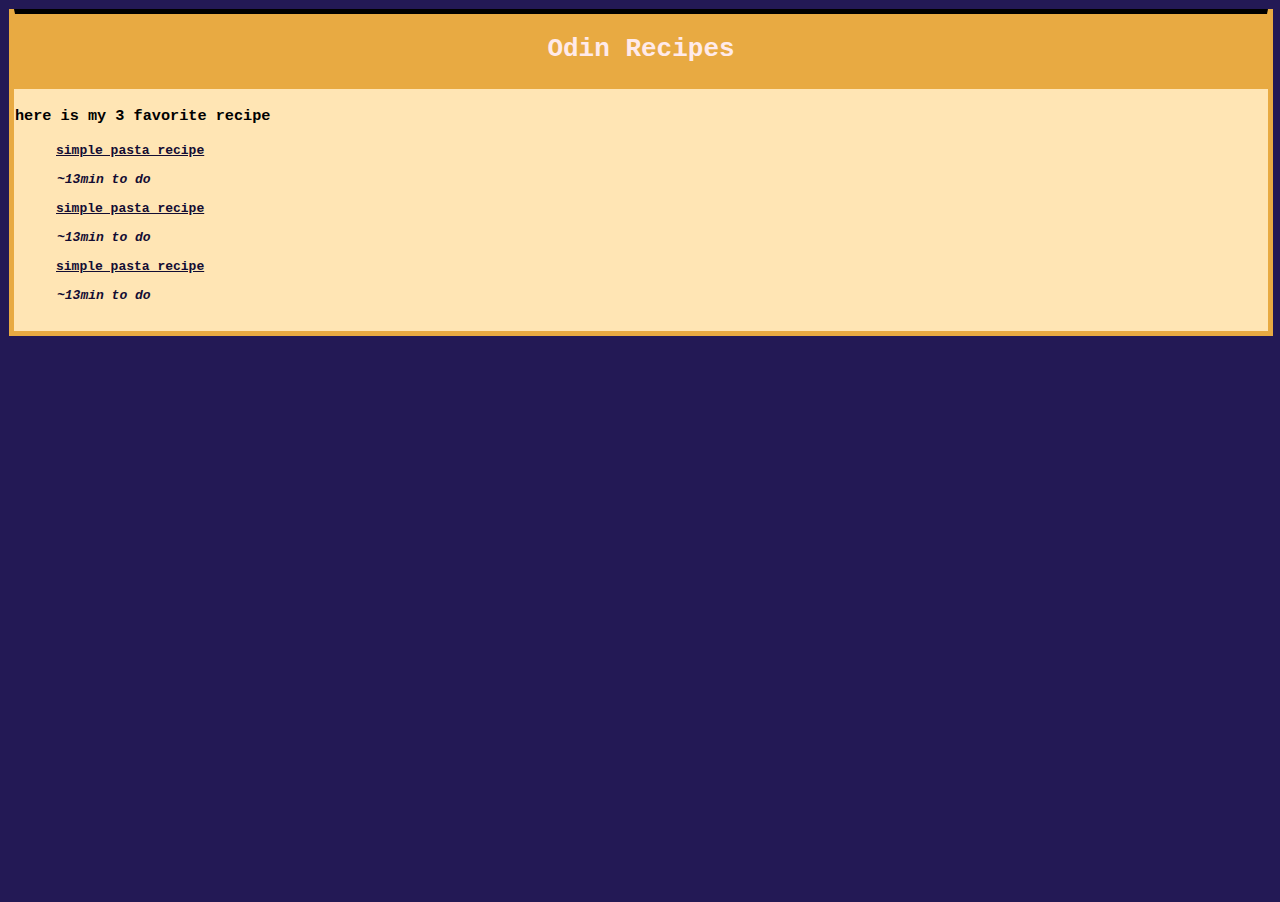
<file: index.html>
<!DOCTYPE html>
<html lang="en">
<head>
    <meta charset="UTF-8">
    <link rel="stylesheet" href="/style.CSS">
    <title>Odin recipe</title>
</head>
<body>
    <h1>Odin Recipes</h1>
    <h3>here is my 3 favorite recipe</h3>
    <ol>
        <a href="/recipe/pasta.html">simple pasta recipe</a>
        <p><em>~13min to do</em></p>

        <a href="/recipe/pasta.html">simple pasta recipe</a>
        <p><em>~13min to do</em></p>

        <a href="/recipe/pasta.html">simple pasta recipe</a>
        <p><em>~13min to do</em></p>
    </ol>
    
</body>
</html>
</file>
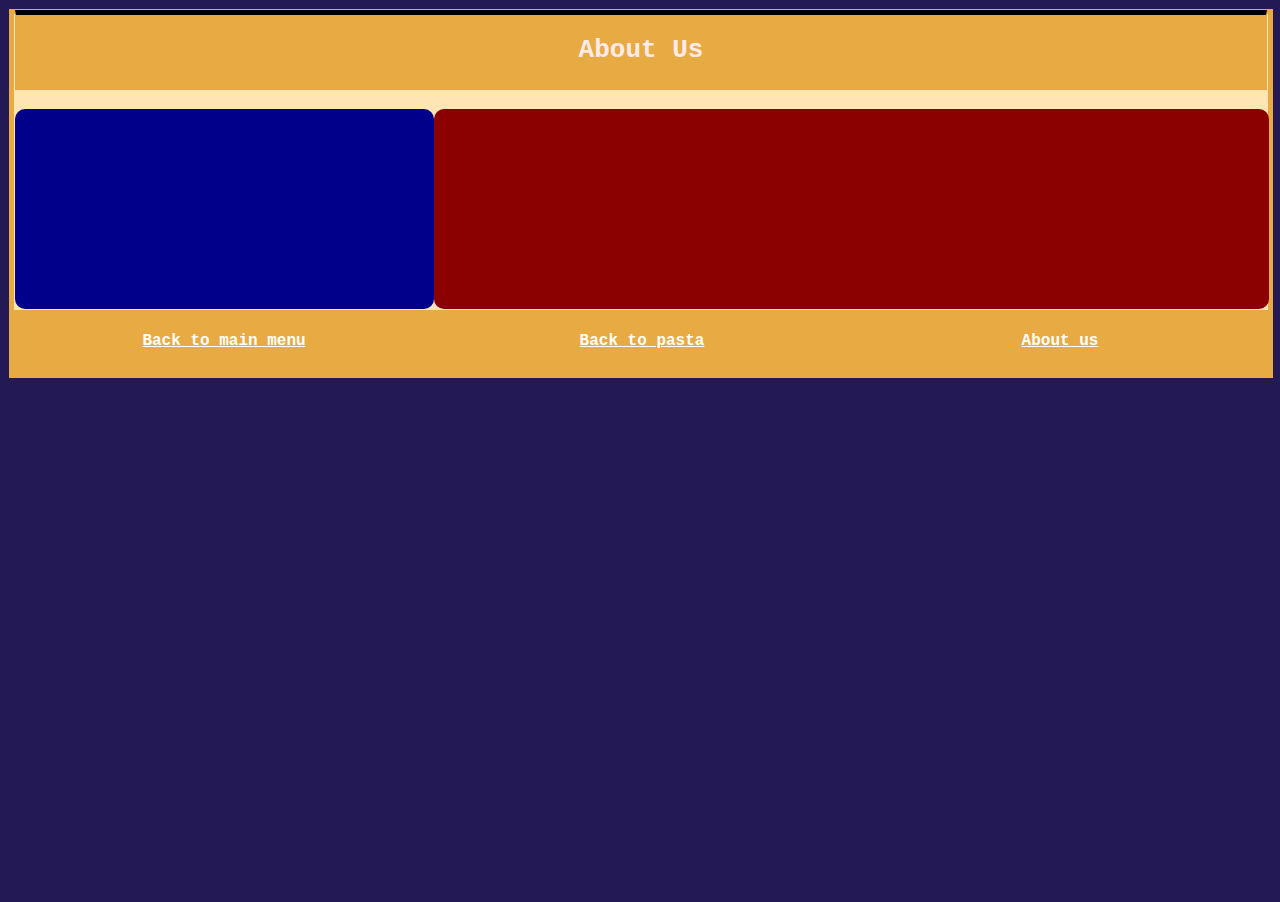
<file: createur.html>
<!DOCTYPE html>
<html lang="en">
<head>
    <meta charset="UTF-8">
    <meta http-equiv="X-UA-Compatible" content="IE=edge">
    <meta name="viewport" content="width=device-width, initial-scale=1.0">
    <title>About Me</title>
    <link rel="stylesheet" href="/style.CSS">
</head>
<body>
    <header>
        <h1>About Us</h1>
    </header>
    <div class="flex">
        <div class="bleu"></div>
        <div class="rouge"></div>
    </div>
    <footer class="bas">
        <a href="/index.html" class="fullsize">Back to main menu</a>
        <a href="/recipe/pasta.html" class="fullsize">Back to pasta</a>
        <a href="/createur.html" class="fullsize">About us</a>
    </footer>
</body>
</html>
</file>
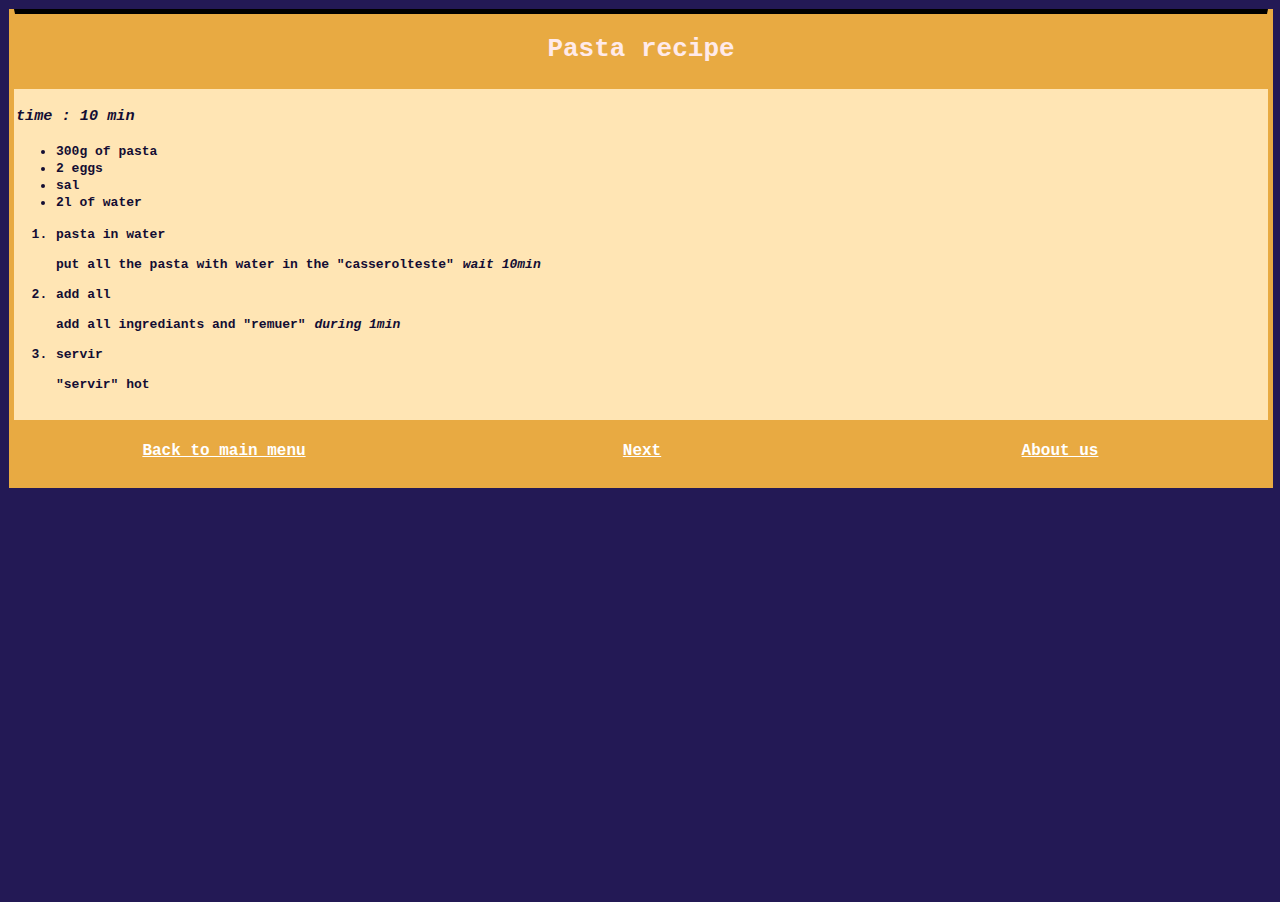
<file: recipe/pasta.html>
<!DOCTYPE html>
<html lang="en">
<head>
    <meta charset="UTF-8">
    <title>pasta recipe</title>
    <link rel="stylesheet" href="/style.CSS">
</head>
<body>
    <h1>Pasta recipe</h1>
    <h3><em>time : 10 min</em></h3>
    <ul>
        <li>300g of pasta</li>
        <li>2 eggs</li>
        <li>sal</li>
        <li> 2l of water</li>
    </ul>
    <ol>
        <li>pasta in water</li>
            <p>
                put all the pasta with water in the "casserolteste"
                <em>wait 10min</em>
            </p>
        <li>add all</li>
        <p>
            add all ingrediants and "remuer"
            <em>during 1min</em>
        </p>
        <li>servir</li>
        <p>
            "servir" hot 
        </p>
    </ol>
    <div class="bas">
        <a href="/index.html" class="fullsize">Back to main menu</a>
        <a href="/recipe/pasta.html" class="fullsize">Next</a>
        <a href="/createur.html" class="fullsize">About us</a>
    </div>

</body>
</html>
</file>
<file: style.CSS>
*{
    border: solid 1px rgb(128, 0, 128, 0);
    font-weight: 900;
    font-family: monospace;
    color: #130D33;
}

html{
    background-color: #231955;
    width: 100%;
    height: 100%;
}

.flex{
    display: flex;
    width: 100%;
    height: 200px;
}

.bleu{
    background-color: darkblue;
    flex: auto;
    border-radius: 10px;
}

.rouge{
    background-color: darkred;
    border-radius: 10px;
    flex: 2;
}

h1{
    text-align: center;
    background-color: #E8AA42;
    color: rgb(255, 234, 234);
    border-top: solid 5px black;
    margin-top: -5px;
    border-bottom: solid 5px #E8AA42;
    display: block;
    padding: 20PX;
}
body{
    background-color: #FFE5B4;
    border: 5px solid #E8AA42;
    width: auto;
    height: auto;
}
h3{
    color: black;
}
.bas{
    display: inline-flex;
    background-color: #E8AA42;
    color: white;
    width: 100%;
}
.fullsize{
    width: 100%;
    text-align: center;
    font-size: large;
    color: white;
    height: 19px;
    margin: 20px 0 20px 0 ;
}
</file>
